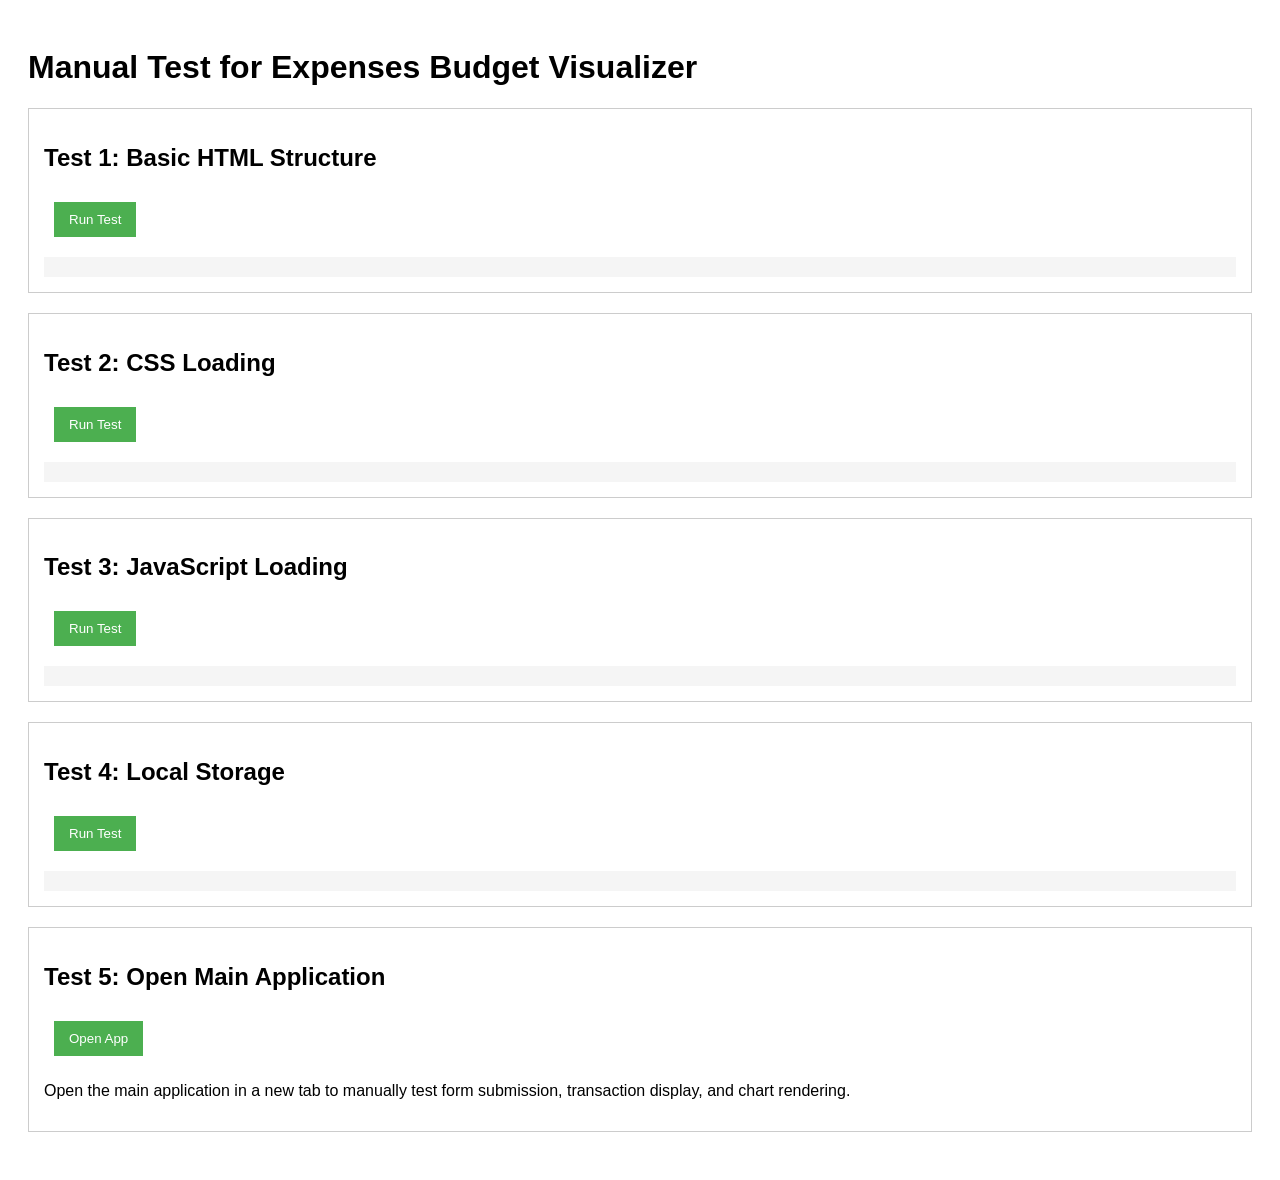
<file: test-manual.html>
<!DOCTYPE html>
<html>
<head>
    <title>Manual Test - Expenses App</title>
    <style>
        body { font-family: sans-serif; padding: 20px; }
        .test-section { margin: 20px 0; padding: 15px; border: 1px solid #ccc; }
        .pass { color: green; }
        .fail { color: red; }
        .test-button { margin: 10px; padding: 10px 15px; background: #4CAF50; color: white; border: none; cursor: pointer; }
        .test-button:hover { background: #45a049; }
        .results { margin-top: 10px; padding: 10px; background: #f5f5f5; }
    </style>
</head>
<body>
    <h1>Manual Test for Expenses Budget Visualizer</h1>
    
    <div class="test-section">
        <h2>Test 1: Basic HTML Structure</h2>
        <button class="test-button" onclick="testHTMLStructure()">Run Test</button>
        <div id="test1-results" class="results"></div>
    </div>
    
    <div class="test-section">
        <h2>Test 2: CSS Loading</h2>
        <button class="test-button" onclick="testCSSLoading()">Run Test</button>
        <div id="test2-results" class="results"></div>
    </div>
    
    <div class="test-section">
        <h2>Test 3: JavaScript Loading</h2>
        <button class="test-button" onclick="testJSLoading()">Run Test</button>
        <div id="test3-results" class="results"></div>
    </div>
    
    <div class="test-section">
        <h2>Test 4: Local Storage</h2>
        <button class="test-button" onclick="testLocalStorage()">Run Test</button>
        <div id="test4-results" class="results"></div>
    </div>
    
    <div class="test-section">
        <h2>Test 5: Open Main Application</h2>
        <button class="test-button" onclick="window.open('index.html', '_blank')">Open App</button>
        <p>Open the main application in a new tab to manually test form submission, transaction display, and chart rendering.</p>
    </div>
    
    <script>
        function testHTMLStructure() {
            const results = document.getElementById('test1-results');
            let html = '<h3>HTML Structure Test Results:</h3><ul>';
            let passCount = 0;
            let totalCount = 0;
            
            // Test 1: Check if index.html exists
            fetch('index.html')
                .then(response => {
                    totalCount++;
                    if (response.ok) {
                        html += '<li class="pass">✅ index.html exists and is accessible</li>';
                        passCount++;
                    } else {
                        html += '<li class="fail">❌ index.html not found or inaccessible</li>';
                    }
                    
                    // Test 2: Check HTML structure
                    return fetch('index.html');
                })
                .then(response => response.text())
                .then(text => {
                    totalCount++;
                    if (text.includes('<!DOCTYPE html>')) {
                        html += '<li class="pass">✅ HTML5 doctype present</li>';
                        passCount++;
                    } else {
                        html += '<li class="fail">❌ HTML5 doctype missing</li>';
                    }
                    
                    totalCount++;
                    if (text.includes('Expenses & Budget Visualizer')) {
                        html += '<li class="pass">✅ Title present</li>';
                        passCount++;
                    } else {
                        html += '<li class="fail">❌ Title missing</li>';
                    }
                    
                    totalCount++;
                    if (text.includes('transaction-form')) {
                        html += '<li class="pass">✅ Transaction form present</li>';
                        passCount++;
                    } else {
                        html += '<li class="fail">❌ Transaction form missing</li>';
                    }
                    
                    html += '</ul>';
                    html += `<p><strong>Score: ${passCount}/${totalCount} passed</strong></p>`;
                    results.innerHTML = html;
                })
                .catch(error => {
                    results.innerHTML = `<p class="fail">Error running HTML tests: ${error.message}</p>`;
                });
        }
        
        function testCSSLoading() {
            const results = document.getElementById('test2-results');
            let html = '<h3>CSS Loading Test Results:</h3><ul>';
            let passCount = 0;
            let totalCount = 0;
            
            // Test CSS file
            fetch('css/style.css')
                .then(response => {
                    totalCount++;
                    if (response.ok) {
                        html += '<li class="pass">✅ CSS file exists and is accessible</li>';
                        passCount++;
                    } else {
                        html += '<li class="fail">❌ CSS file not found or inaccessible</li>';
                        results.innerHTML = html;
                        return;
                    }
                    
                    return response.text();
                })
                .then(cssText => {
                    if (cssText) {
                        totalCount++;
                        if (cssText.includes(':root')) {
                            html += '<li class="pass">✅ CSS variables defined (:root)</li>';
                            passCount++;
                        } else {
                            html += '<li class="fail">❌ CSS variables missing</li>';
                        }
                        
                        totalCount++;
                        if (cssText.includes('@media')) {
                            html += '<li class="pass">✅ Responsive media queries present</li>';
                            passCount++;
                        } else {
                            html += '<li class="fail">❌ Responsive media queries missing</li>';
                        }
                        
                        totalCount++;
                        if (cssText.includes('.transaction-item')) {
                            html += '<li class="pass">✅ Transaction styles present</li>';
                            passCount++;
                        } else {
                            html += '<li class="fail">❌ Transaction styles missing</li>';
                        }
                    }
                    
                    html += '</ul>';
                    html += `<p><strong>Score: ${passCount}/${totalCount} passed</strong></p>`;
                    results.innerHTML = html;
                })
                .catch(error => {
                    results.innerHTML = `<p class="fail">Error running CSS tests: ${error.message}</p>`;
                });
        }
        
        function testJSLoading() {
            const results = document.getElementById('test3-results');
            let html = '<h3>JavaScript Loading Test Results:</h3><ul>';
            let passCount = 0;
            let totalCount = 0;
            
            // Test JS file
            fetch('js/app.js')
                .then(response => {
                    totalCount++;
                    if (response.ok) {
                        html += '<li class="pass">✅ JavaScript file exists and is accessible</li>';
                        passCount++;
                    } else {
                        html += '<li class="fail">❌ JavaScript file not found or inaccessible</li>';
                        results.innerHTML = html;
                        return;
                    }
                    
                    return response.text();
                })
                .then(jsText => {
                    if (jsText) {
                        totalCount++;
                        if (jsText.includes('use strict')) {
                            html += '<li class="pass">✅ Strict mode enabled</li>';
                            passCount++;
                        } else {
                            html += '<li class="fail">❌ Strict mode missing</li>';
                        }
                        
                        totalCount++;
                        if (jsText.includes('localStorage')) {
                            html += '<li class="pass">✅ Local Storage usage present</li>';
                            passCount++;
                        } else {
                            html += '<li class="fail">❌ Local Storage usage missing</li>';
                        }
                        
                        totalCount++;
                        if (jsText.includes('Chart')) {
                            html += '<li class="pass">✅ Chart.js integration present</li>';
                            passCount++;
                        } else {
                            html += '<li class="fail">❌ Chart.js integration missing</li>';
                        }
                        
                        totalCount++;
                        if (jsText.includes('validate')) {
                            html += '<li class="pass">✅ Validation logic present</li>';
                            passCount++;
                        } else {
                            html += '<li class="fail">❌ Validation logic missing</li>';
                        }
                    }
                    
                    html += '</ul>';
                    html += `<p><strong>Score: ${passCount}/${totalCount} passed</strong></p>`;
                    results.innerHTML = html;
                })
                .catch(error => {
                    results.innerHTML = `<p class="fail">Error running JavaScript tests: ${error.message}</p>`;
                });
        }
        
        function testLocalStorage() {
            const results = document.getElementById('test4-results');
            let html = '<h3>Local Storage Test Results:</h3><ul>';
            let passCount = 0;
            let totalCount = 0;
            
            // Test 1: Check if localStorage is available
            totalCount++;
            if (typeof localStorage !== 'undefined') {
                html += '<li class="pass">✅ localStorage API available</li>';
                passCount++;
                
                // Test 2: Try to set and get a test value
                totalCount++;
                try {
                    const testKey = 'expenses_test_' + Date.now();
                    const testValue = 'test_value_' + Date.now();
                    localStorage.setItem(testKey, testValue);
                    const retrievedValue = localStorage.getItem(testKey);
                    
                    if (retrievedValue === testValue) {
                        html += '<li class="pass">✅ localStorage read/write works</li>';
                        passCount++;
                    } else {
                        html += '<li class="fail">❌ localStorage read/write failed</li>';
                    }
                    
                    // Clean up
                    localStorage.removeItem(testKey);
                } catch (error) {
                    html += `<li class="fail">❌ localStorage error: ${error.message}</li>`;
                }
                
                // Test 3: Check if app storage key exists or can be created
                totalCount++;
                try {
                    const appKey = 'expenses_budget_visualizer';
                    const currentData = localStorage.getItem(appKey);
                    
                    if (currentData !== null) {
                        html += '<li class="pass">✅ App data found in localStorage</li>';
                        passCount++;
                        
                        // Try to parse it
                        try {
                            JSON.parse(currentData);
                            html += '<li class="pass">✅ App data is valid JSON</li>';
                            passCount++;
                            totalCount++; // Count this test too
                        } catch (e) {
                            html += '<li class="fail">❌ App data is not valid JSON</li>';
                            totalCount++; // Count this test too
                        }
                    } else {
                        html += '<li class="pass">✅ No existing app data (clean state)</li>';
                        passCount++;
                    }
                } catch (error) {
                    html += `<li class="fail">❌ Error checking app data: ${error.message}</li>`;
                }
            } else {
                html += '<li class="fail">❌ localStorage not available in this environment</li>';
            }
            
            html += '</ul>';
            html += `<p><strong>Score: ${passCount}/${totalCount} passed</strong></p>`;
            results.innerHTML = html;
        }
    </script>
</body>
</html>
</file>
